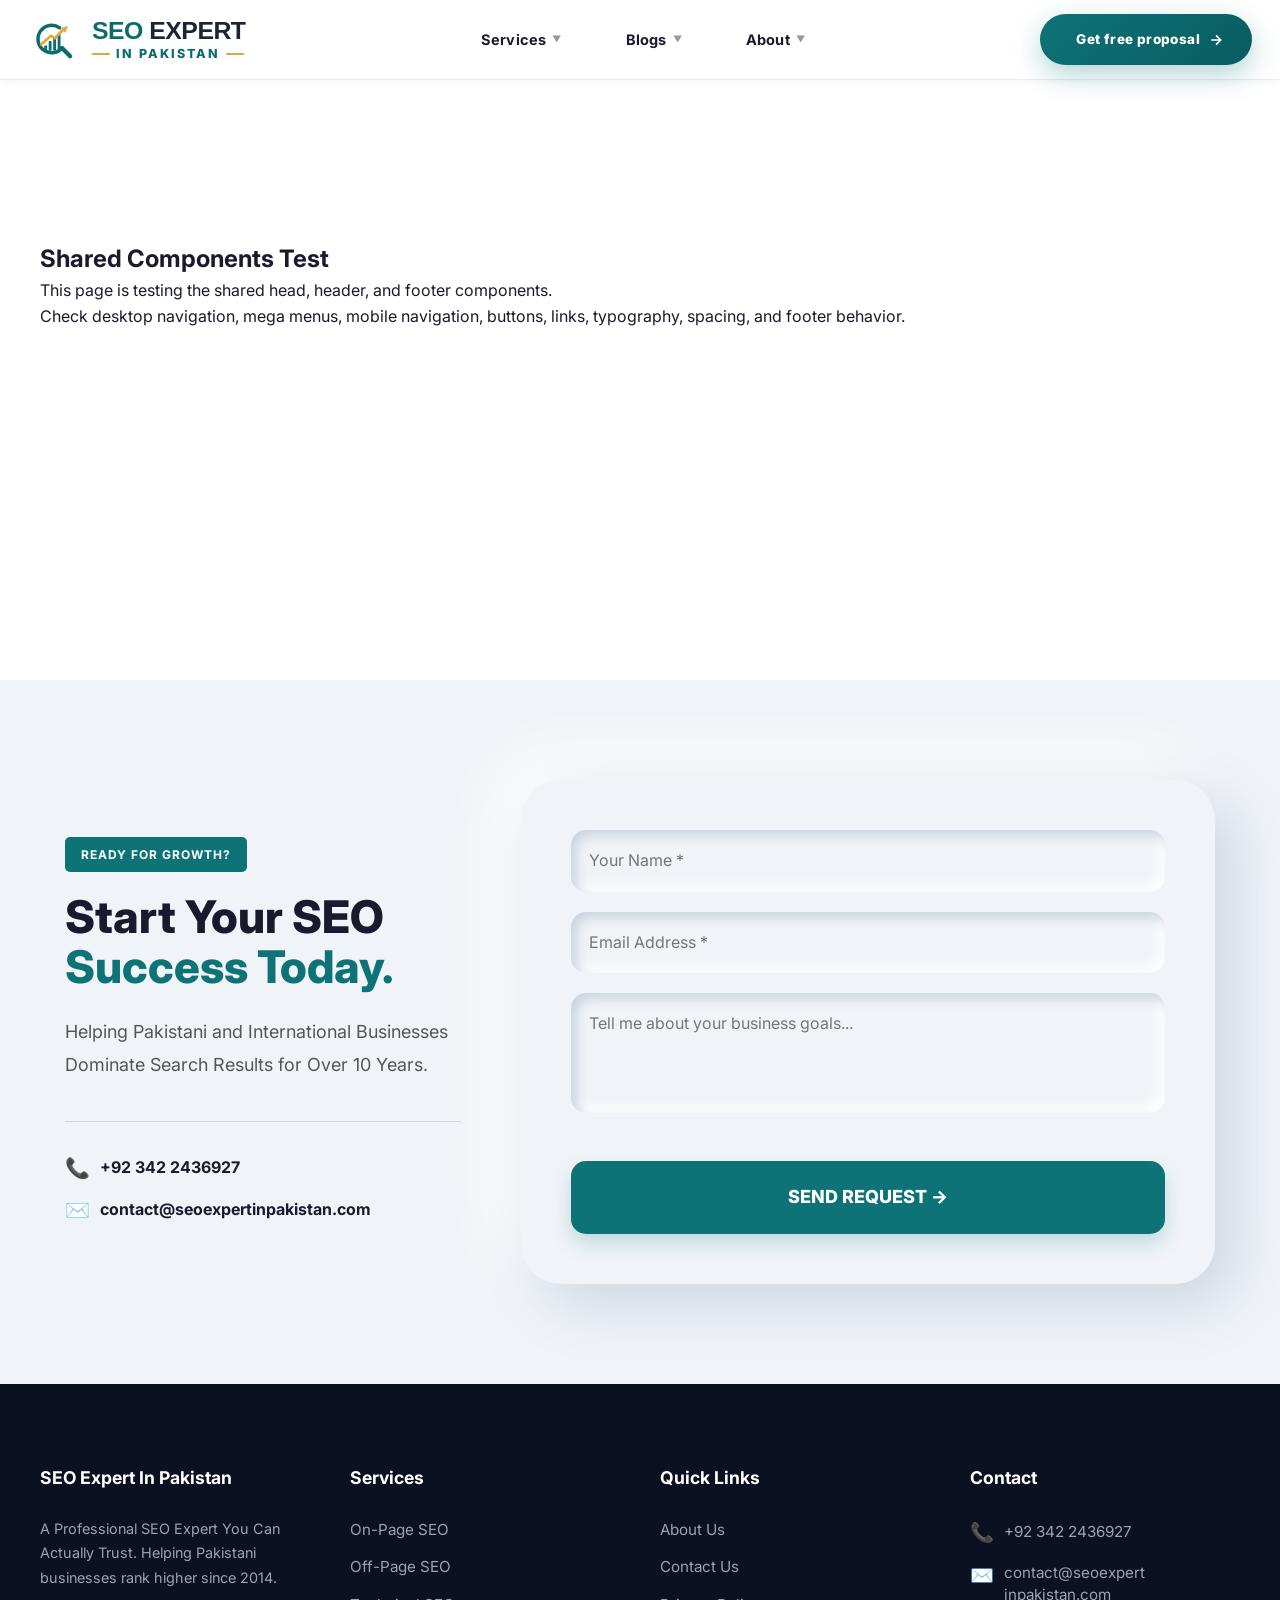
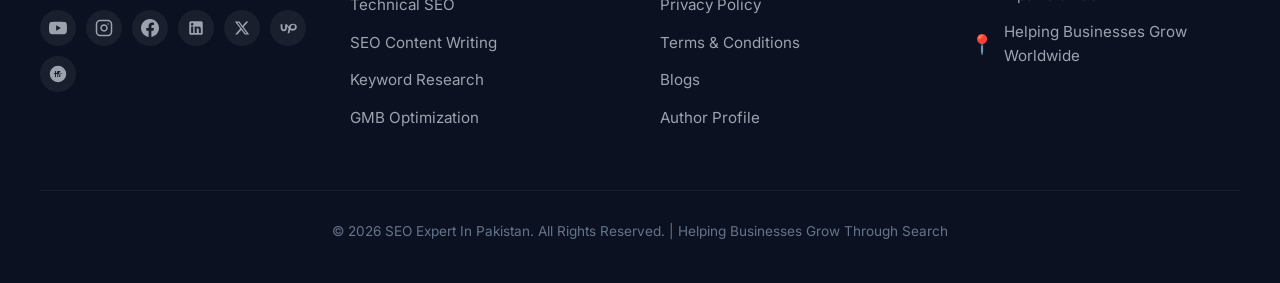
<file: index.html>
<!DOCTYPE html>
<html lang="en">

<head>

    <title>Shared Components Test</title>

    <script>
        document.addEventListener('DOMContentLoaded', async function () {

            try {

                /* ==========================================
                   1. LOAD HEAD COMPONENT
                   ========================================== */

                const headResponse = await fetch('/components/head.html');

                if (!headResponse.ok) {
                    throw new Error(
                        'Could not load /components/head.html — Status: ' +
                        headResponse.status
                    );
                }

                const headHTML = await headResponse.text();

                const headParser = new DOMParser();
                const headDocument =
                    headParser.parseFromString(headHTML, 'text/html');

                /*
                 * Add head elements.
                 *
                 * Scripts are added after header/footer so the
                 * common JavaScript can initialize those components.
                 */

                const headScripts = [];

                Array.from(headDocument.head.children).forEach(function (element) {

                    if (element.tagName.toLowerCase() === 'script') {

                        headScripts.push(element);

                    } else {

                        document.head.appendChild(
                            element.cloneNode(true)
                        );

                    }

                });

                console.log('head.html injected successfully.');


                /* ==========================================
                   2. LOAD HEADER COMPONENT
                   ========================================== */

                const headerResponse =
                    await fetch('/components/header.html');

                if (!headerResponse.ok) {
                    throw new Error(
                        'Could not load /components/header.html — Status: ' +
                        headerResponse.status
                    );
                }

                const headerHTML = await headerResponse.text();

                document.getElementById('site-header').innerHTML =
                    headerHTML;

                console.log('header.html injected successfully.');


                /* ==========================================
                   3. LOAD FOOTER COMPONENT
                   ========================================== */

                const footerResponse =
                    await fetch('/components/footer.html');

                if (!footerResponse.ok) {
                    throw new Error(
                        'Could not load /components/footer.html — Status: ' +
                        footerResponse.status
                    );
                }

                const footerHTML = await footerResponse.text();

                document.getElementById('site-footer').innerHTML =
                    footerHTML;

                console.log('footer.html injected successfully.');


                /* ==========================================
                   4. LOAD HEAD SCRIPTS
                   ========================================== */

                headScripts.forEach(function (originalScript) {

                    const script = document.createElement('script');

                    Array.from(originalScript.attributes).forEach(function (attribute) {

                        script.setAttribute(
                            attribute.name,
                            attribute.value
                        );

                    });

                    script.textContent = originalScript.textContent;

                    document.head.appendChild(script);

                });

                console.log('Shared head scripts loaded successfully.');

            } catch (error) {

                console.error('Component loading error:', error);

            }

        });
    </script>

</head>


<body>

    <!-- Shared Header -->
    <div id="site-header"></div>


    <!-- Test Content -->
    <main>

        <section style="
            min-height: 600px;
            padding: 160px 24px 100px;
        ">

            <div style="
                max-width: 1200px;
                margin: 0 auto;
            ">

                <h1>Shared Components Test</h1>

                <p>
                    This page is testing the shared head,
                    header, and footer components.
                </p>

                <p>
                    Check desktop navigation, mega menus,
                    mobile navigation, buttons, links,
                    typography, spacing, and footer behavior.
                </p>

            </div>

        </section>

    </main>


    <!-- Shared Footer -->
    <div id="site-footer"></div>

</body>

</html>
</file>
